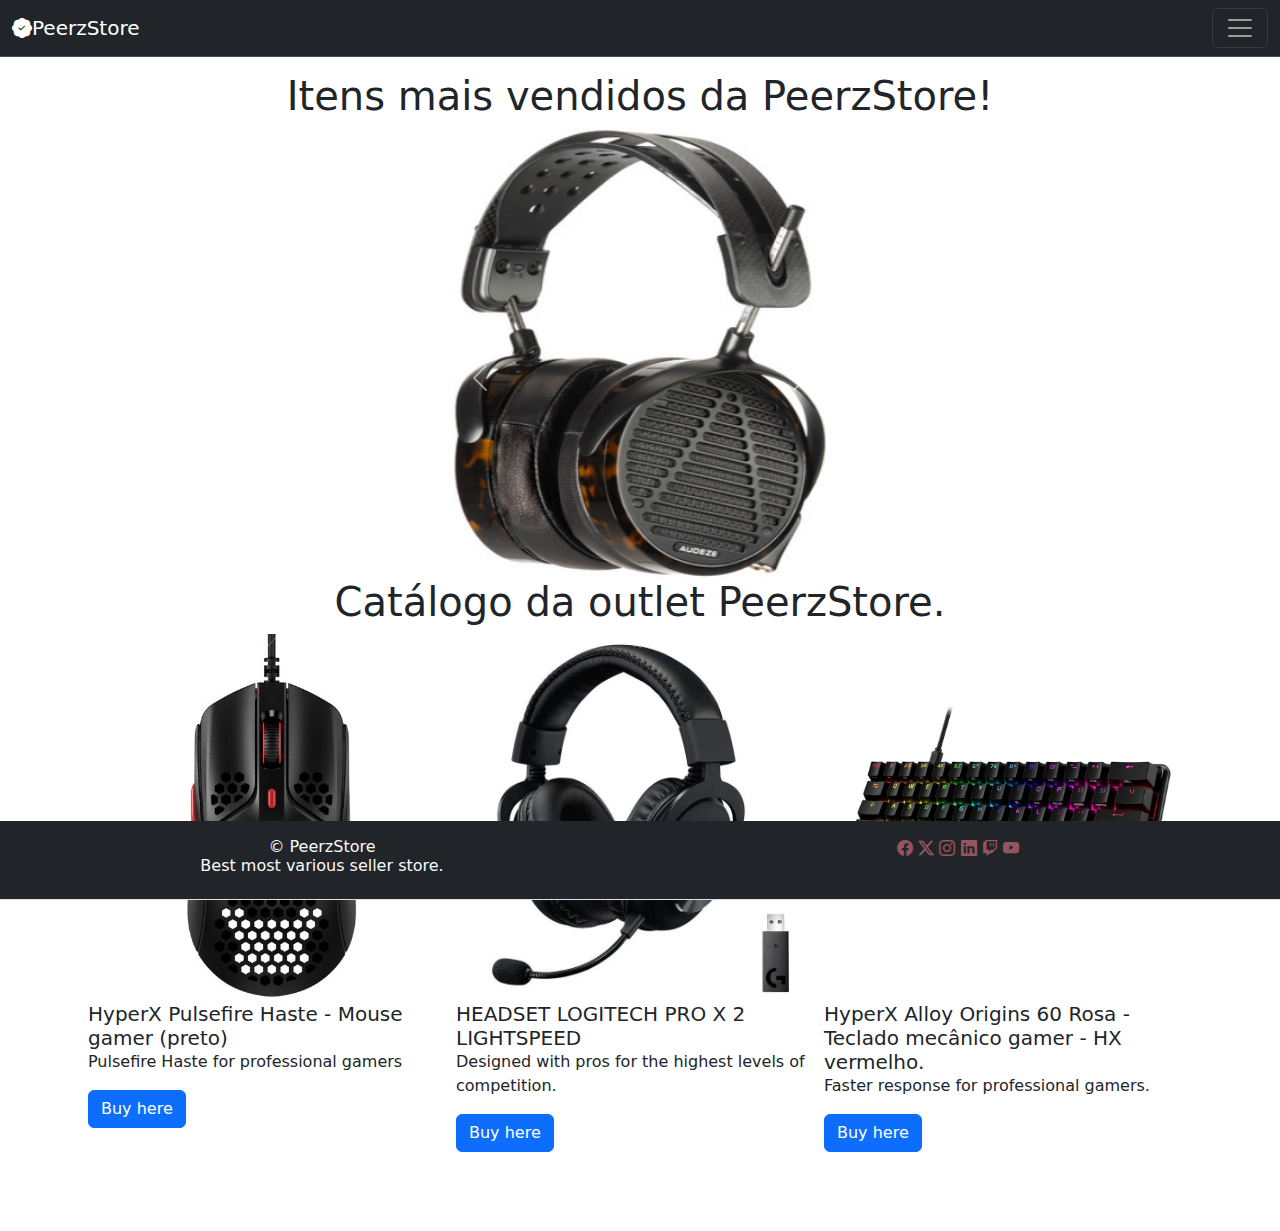
<file: SiteLojaVirtual/pages/index.html>
<!DOCTYPE html>
<html lang="en">
<head>
    <meta charset="UTF-8">
    <meta name="data-spm" content="a2g0o">
    <meta http-equiv="content-language" content="pt_BR">
    <title>PeerzStore</title>
    <!-- FAVICON -->
     <link rel="shortcut icon" href="/SiteLojaVirtual/img/favicon/favicon-16x16.png" type="image/x-icon">
    
    <!-- GOOGLE FONTS -->
    <link rel="preconnect" href="https://fonts.googleapis.com">
    <link rel="preconnect" href="https://fonts.gstatic.com" crossorigin>
    <link href="https://fonts.googleapis.com/css2?family=Open+Sans:ital,wght@0,300..800;1,300..800&display=swap" rel="stylesheet">
    
    <!-- BOOTSTRAP CSS -->
    <link href="https://cdn.jsdelivr.net/npm/bootstrap@5.3.3/dist/css/bootstrap.min.css" rel="stylesheet" integrity="sha384-QWTKZyjpPEjISv5WaRU9OFeRpok6YctnYmDr5pNlyT2bRjXh0JMhjY6hW+ALEwIH" crossorigin="anonymous">

    <!-- BOOTSTRAP ICONS -->
    <link rel="stylesheet" href="https://cdn.jsdelivr.net/npm/bootstrap-icons@1.11.3/font/bootstrap-icons.min.css">

    <!-- MEU CSS -->
    <link rel="stylesheet" href="/SiteLojaVirtual/css/style.css">
</head>
<body>
    <!-- CABEÇALHO -->
    <header class="text-center sticky-top">
        <!-- NAVEGAÇÃO -->
 
        
        <nav class="navbar col-12 position-fixed sticky-top bg-dark border-bottom border-body" data-bs-theme="dark" style="z-index: 999;">
         <div class="container-fluid col-12 m-auto">
           <a class="navbar-brand" href="index.html"><i class="bi bi-patch-check-fill"></i>PeerzStore</a>
           <button class="navbar-toggler" type="button" data-bs-toggle="collapse" data-bs-target="#navbarSupportedContent" aria-controls="navbarSupportedContent" aria-expanded="false" aria-label="Toggle navigation">
             <span class="navbar-toggler-icon"></span>
           </button>
           <div class="collapse navbar-collapse" id="navbarSupportedContent">
             <ul class="navbar-nav me-auto mb-2 mb-lg-0">
               <li class="nav-item">
                 <a class="nav-link active" aria-current="page" href="index.html">Página Inicial</a>
               </li>
               <li class="nav-item">
                 <a class="nav-link"  href="Sobrenos.html">Sobre nós</a>
               </li>
               <li class="nav-item">
                 <a class="nav-link" href="Contato.html">Contacto</a>
               </li>
             </ul>
             <form class="d-flex" role="search">
               <input class="form-control me-2" type="search" placeholder="Digita o que precisas..." aria-label="Search">
               <button class="btn btn-outline-success" type="submit">Pesquisar</button>
             </form>
           </div>
         </div>
       </nav>
       <br><br><br>
 
   </header>
   <!-- CONTEÚDO -->
   
        <div class="titulo text-center"><h1>Itens mais vendidos da PeerzStore!</h1></div>
        <div class="row justify-content-center">
       
      <div id="carouselExampleAutoplaying" class="carousel-slide carousel-fade" data-bs-ride="carousel">
       
        <div class="carousel-inner">
          <div class="carousel-inner" role="listbox" style=" width:100%; height: 500px !important;">
       
        <!-------------------IMAGEM 1------------------------------->
          <div class="carousel-item active" data-bs-interval="2000">
            <img src="/SiteLojaVirtual/img/headset mais vendido.jpg" class="d-block w-100" alt="...">
          </div>
      <!-------------------IMAGEM 2------------------------------->
          <div class="carousel-item" data-bs-interval="2000">
            <img src="/SiteLojaVirtual/img/mouse2.jpg" class="d-block w-100" alt="...">
          </div>
      <!-------------------IMAGEM 3------------------------------->
          <div class="carousel-item" data-bs-interval="2000">
            <img src="/SiteLojaVirtual/img/teclado 2.webp" class="d-block w-100" alt="...">
          </div>
        </div>
        <!-------------------BOTAO 1------------------------------->
        <button class="carousel-control-prev" type="button" data-bs-target="#carouselExampleAutoplaying" data-bs-slide="prev">
          <span class="carousel-control-prev-icon" aria-hidden="true"></span>
          <span class="visually-hidden">Previous</span>
        </button>
        <!-------------------BOTAO 2------------------------------->
        <button class="carousel-control-next" type="button" data-bs-target="#carouselExampleAutoplaying" data-bs-slide="next">
          <span class="carousel-control-next-icon" aria-hidden="true"></span>
          <span class="visually-hidden">Next</span>
        </button>
      </div>
      </div>
      </div>

      <div class="conteiner-fluid">
        <h1 class="text-center">Catálogo da outlet PeerzStore.</h1>
        <div class="container-fluid">
            <div class="row justify-content-center">
              <div class="col-auto d-flex">
                <div class="card1" style="width: 23rem; background: white;">
                  <img src="/SiteLojaVirtual/img/mousehyperx.jpg" class="card-img-top" alt="...">
                  <div class="card-body card-img-top">
                    <h5 class="card-title">HyperX Pulsefire Haste - Mouse gamer (preto)</h5>
                    <p class="card-text">Pulsefire Haste for professional gamers</p>
                    <a href="https://row.hyperx.com/pt-BR/collections/gaming-mice/products/hyperx-pulsefire-haste-gaming-mouse?variant=40909066731725" class="btn btn-primary">Buy here</a>
                  </div>
                </div>
                <div class="card2" style="width: 23rem; background: white;">
                  <img src="/SiteLojaVirtual/img/headphonelogitech.webp" class="card-img-top" alt="...">
                  <div class="card-body">
                    <h5 class="card-title">HEADSET LOGITECH PRO X 2 LIGHTSPEED</h5>
                    <p class="card-text">Designed with pros for the highest levels of competition.</p>
                    <a href="https://www.logitechg.com/pt-br/products/gaming-audio/pro-x-2-wireless-headset.981-001262.html" class="btn btn-primary">Buy here</a>
                  </div>
                </div>
    
                <div class="card3" style="width: 23rem; background: white;">
                  <img src="/SiteLojaVirtual/img/HyperX Alloy Origins img.jpg" class="card-img-top" alt="...">
                  <div class="card-body">
                    <h5 class="card-title">HyperX Alloy Origins 60 Rosa - Teclado mecânico gamer - HX vermelho.</h5>
                    <p class="card-text">Faster response for professional gamers. </p>
                    <a href="https://row.hyperx.com/pt-BR/collections/gaming-keyboards/products/hyperx-alloy-origins-60-mechanical-gaming-keyboard?variant=40766837031117" class="btn btn-primary">Buy here</a>
                  </div>
                </div>
              </div>
            </div>
          </div>
        </main>
        <!-- RODAPÉ-->
        <footer class="container-fluid p-3 sticky-bottom bg-dark border-bottom border-body">
            <div class="row">
                <div class="col-12 col-md-6 text-center text-light my-auto">
                    <span><h6>© PeerzStore <br> Best most various seller store.</h6></span>
                </div>
                <div class="col-12 col-md-6 text-center">
                    <a href="https://www.facebook.com/PeerzStore/" target="_blank"><i class="bi bi-facebook"></i></a>
                    <a href="https://x.com/PeerzStore" target="_blank"><i class="bi bi-twitter-x"></i></a>
                    <a href="https://www.instagram.com/PeerzStore/?hl=pt" target="_blank"><i class="bi bi-instagram"></i></a>
                    <a href="https://www.linkedin.com/company/PeerzStore/" target="_blank"><i class="bi bi-linkedin"></i></a>
                    <a href="https://www.twitch.tv/PeerzStore" target="_blank"><i class="bi bi-twitch"></i></a>
                    <a href="https://www.youtube.com/c/PeerzStore" target="_blank"><i class="bi bi-youtube"></i></a>
                </div>
            </div>
        </footer>
  
        <!-- BOOTSTRAP JS -->
        <script src="https://cdn.jsdelivr.net/npm/bootstrap@5.3.3/dist/js/bootstrap.bundle.min.js" integrity="sha384-YvpcrYf0tY3lHB60NNkmXc5s9fDVZLESaAA55NDzOxhy9GkcIdslK1eN7N6jIeHz" crossorigin="anonymous"></script>
    </body>
    </html>
</file>
<file: SiteLojaVirtual/css/style.css>
:root{
--corPrimaria: #96545f;
}

body {
    background-color: white;
}

.carousel-inner{
    max-width: 500px;
    max-height: 600px;
    justify-content: center ;
    }

    .carousel-item img{
      max-width: 400px;
      max-height: 450px;
      justify-content: left ;
    }
    
    .carousel-slide{
      max-width: 400px;
      max-height: 450px;
      justify-content: center ;
    }

    footer {
      width: auto ;
      }
      footer a{
        color: #96545f;
      }
      footer a:hover{
    opacity: 80% ;
    
  }
</file>
